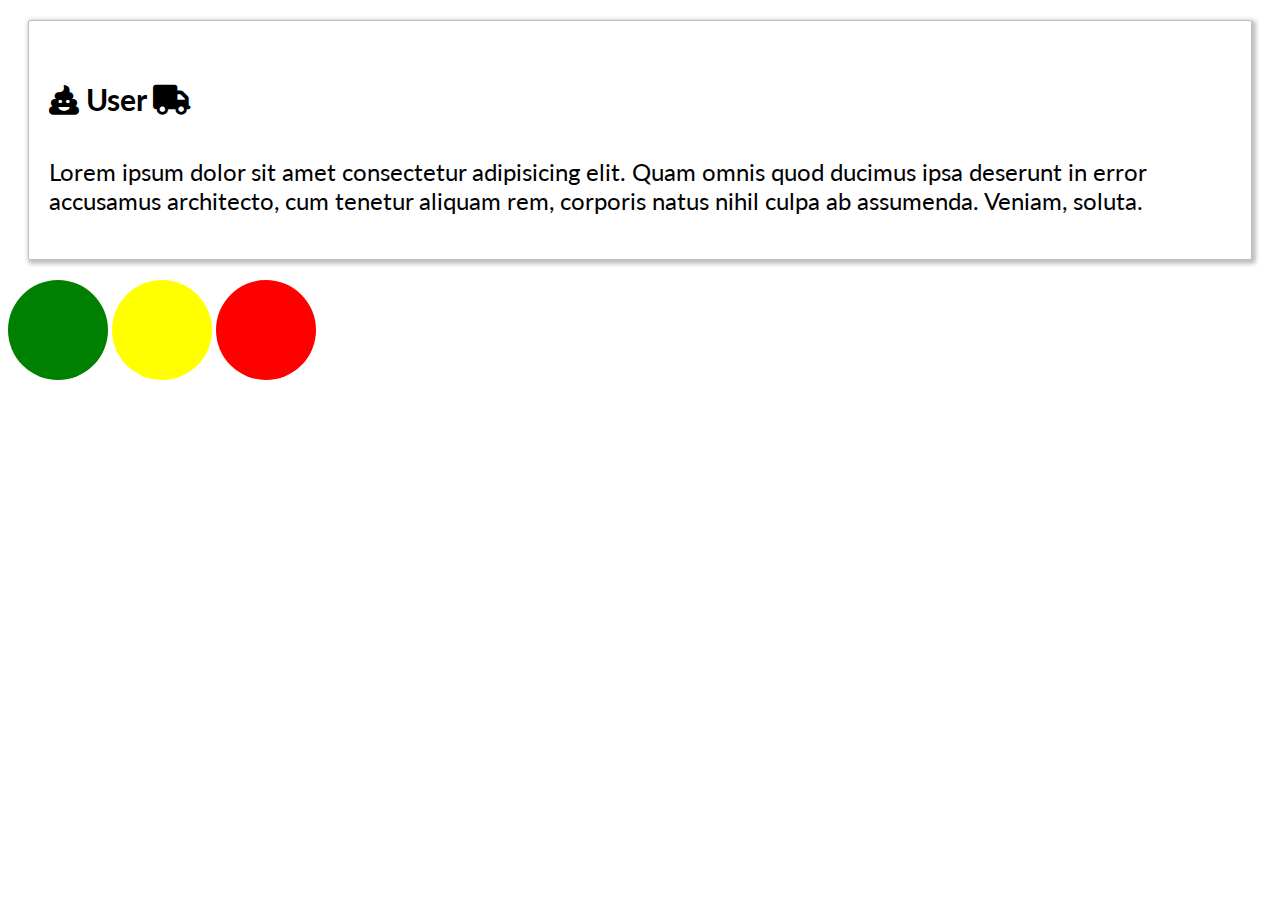
<file: tasks/index.html>
<!DOCTYPE html>
<html lang="en">

<head>
    <meta charset="UTF-8">
    <meta
        http-equiv="X-UA-Compatible"
        content="IE=edge"
    >
    <meta
        name="viewport"
        content="width=device-width, initial-scale=1.0"
    >
    <title>Document</title>

    <!--Links to Lato google font-->
    <link
        rel="preconnect"
        href="https://fonts.googleapis.com"
    >
    <link
        rel="preconnect"
        href="https://fonts.gstatic.com"
        crossorigin
    >
    <link
        href="https://fonts.googleapis.com/css2?family=Lato:ital,wght@0,400;1,700&display=swap"
        rel="stylesheet"
    >

    <!--font awesome links-->
    <link
        href="
    ./fontawesome/css/fontawesome.css"
        rel="stylesheet"
    >
    <link
        href="
    ./fontawesome/css/brands.css"
        rel="stylesheet"
    >
    <link
        href="
    ./fontawesome/css/solid.css"
        rel="stylesheet"
    >


    <!--CSS link-->
    <link
        rel="stylesheet"
        href="./css/style.css"
    >
</head>

<body>

    <div class="card">

        <h4> <i class="fa-solid fa-poo"></i> User <i class="fa-solid fa-truck"></i></h4>
        <p>Lorem ipsum dolor sit amet consectetur adipisicing elit. Quam omnis quod ducimus ipsa deserunt in error
            accusamus architecto, cum tenetur aliquam rem,
            corporis natus nihil culpa ab assumenda. Veniam, soluta.</p>
    </div>

    <div class="circle green">
    </div>
    <div class="circle yellow">
    </div>
    <div class="circle red">
    </div>

</body>

</html>
</file>
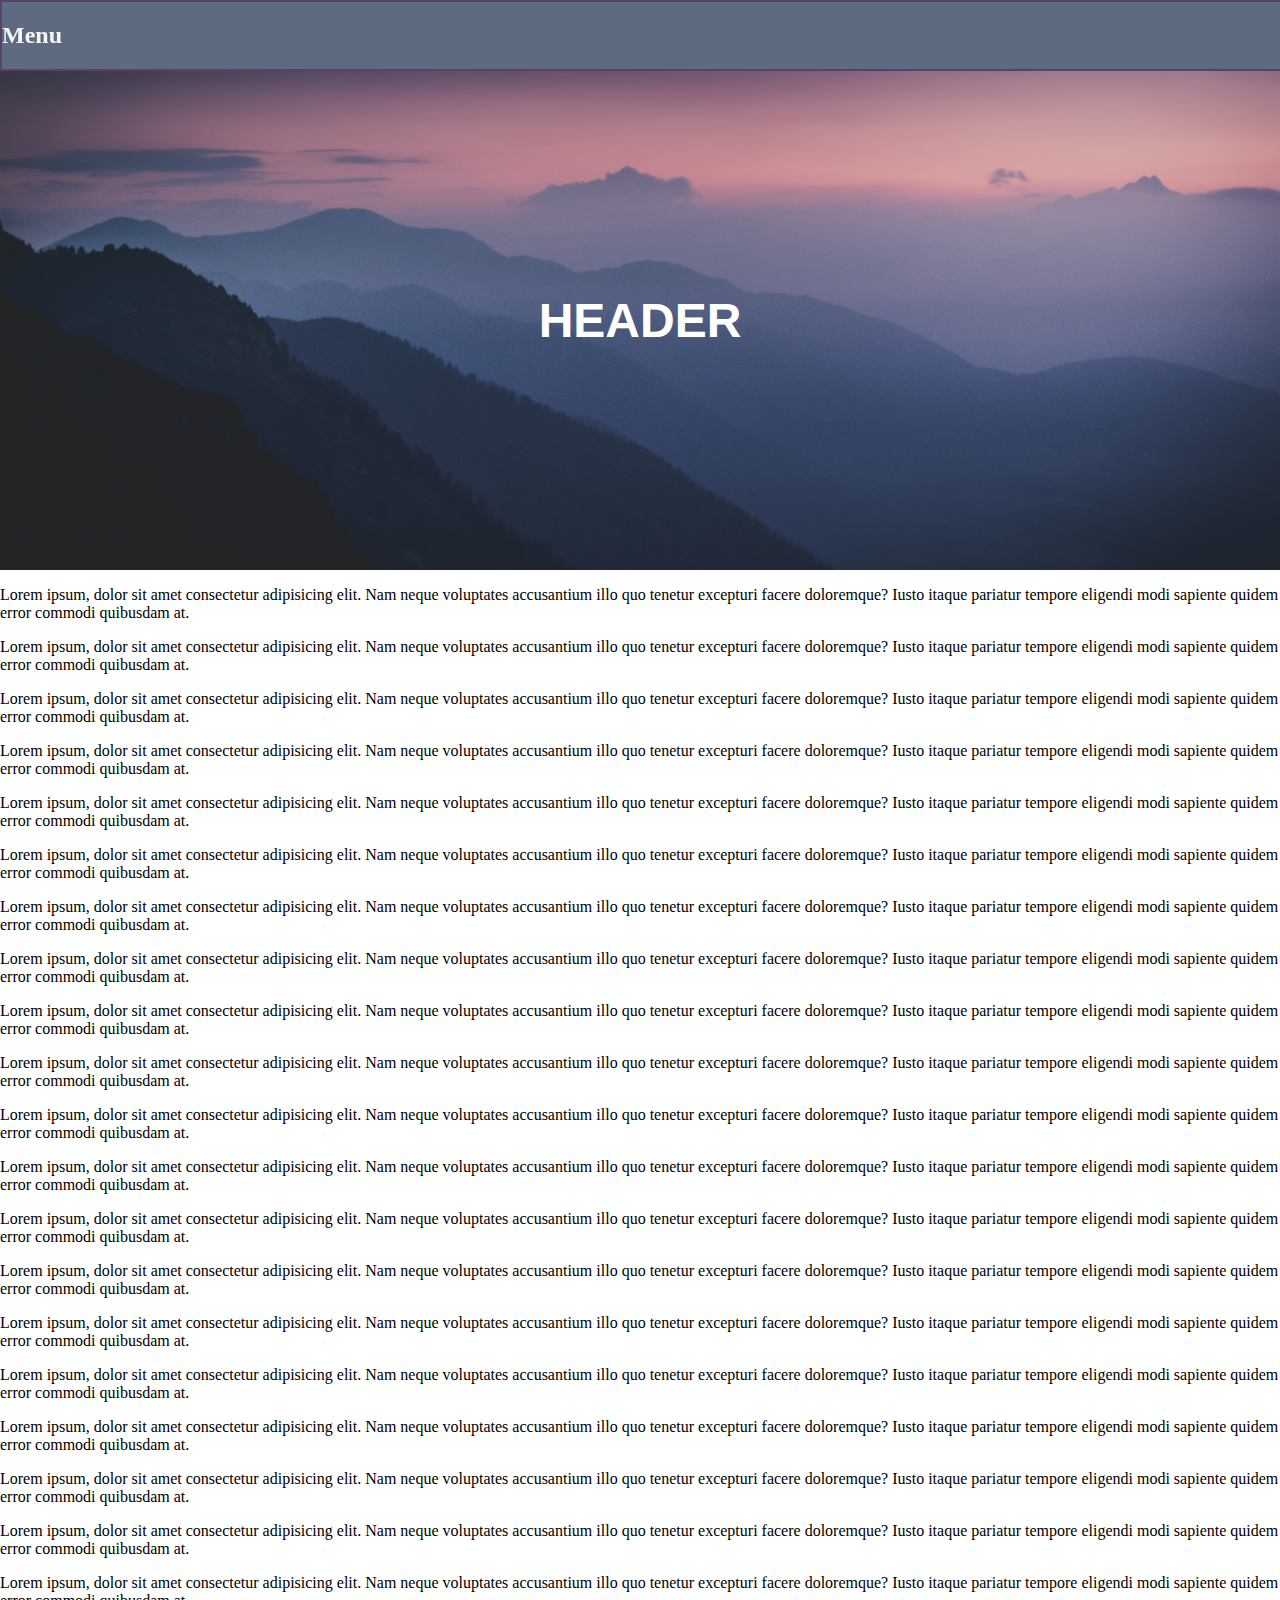
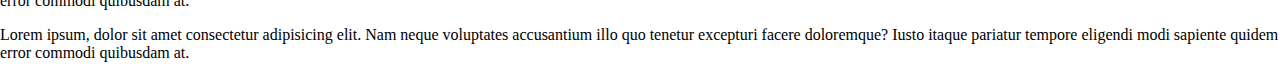
<file: tasks/index2.html>
<!--Background image-->

<!DOCTYPE html>
<html lang="en">
<head>
    <meta charset="UTF-8">
    <meta http-equiv="X-UA-Compatible" content="IE=edge">
    <meta name="viewport" content="width=device-width, initial-scale=1.0">
    <title>Document</title>

    <link rel="stylesheet" href="./css/style2.css" class="">
</head>
<body>

    <div class="navbar">
        <h2>Menu</h2>
    </div>


    <div class="hero center-parent">
        <h1 class="hero__header center-child">HEADER</h1>
    </div>

<p>Lorem ipsum, dolor sit amet consectetur adipisicing elit. Nam neque voluptates accusantium illo quo tenetur excepturi facere doloremque? Iusto itaque pariatur tempore eligendi modi sapiente quidem error commodi quibusdam at.</p>
<p>Lorem ipsum, dolor sit amet consectetur adipisicing elit. Nam neque voluptates accusantium illo quo tenetur excepturi facere doloremque? Iusto itaque pariatur tempore eligendi modi sapiente quidem error commodi quibusdam at.</p>
<p>Lorem ipsum, dolor sit amet consectetur adipisicing elit. Nam neque voluptates accusantium illo quo tenetur excepturi facere doloremque? Iusto itaque pariatur tempore eligendi modi sapiente quidem error commodi quibusdam at.</p>
<p>Lorem ipsum, dolor sit amet consectetur adipisicing elit. Nam neque voluptates accusantium illo quo tenetur excepturi facere doloremque? Iusto itaque pariatur tempore eligendi modi sapiente quidem error commodi quibusdam at.</p>
<p>Lorem ipsum, dolor sit amet consectetur adipisicing elit. Nam neque voluptates accusantium illo quo tenetur excepturi facere doloremque? Iusto itaque pariatur tempore eligendi modi sapiente quidem error commodi quibusdam at.</p>
<p>Lorem ipsum, dolor sit amet consectetur adipisicing elit. Nam neque voluptates accusantium illo quo tenetur excepturi facere doloremque? Iusto itaque pariatur tempore eligendi modi sapiente quidem error commodi quibusdam at.</p>
<p>Lorem ipsum, dolor sit amet consectetur adipisicing elit. Nam neque voluptates accusantium illo quo tenetur excepturi facere doloremque? Iusto itaque pariatur tempore eligendi modi sapiente quidem error commodi quibusdam at.</p>
<p>Lorem ipsum, dolor sit amet consectetur adipisicing elit. Nam neque voluptates accusantium illo quo tenetur excepturi facere doloremque? Iusto itaque pariatur tempore eligendi modi sapiente quidem error commodi quibusdam at.</p>
<p>Lorem ipsum, dolor sit amet consectetur adipisicing elit. Nam neque voluptates accusantium illo quo tenetur excepturi facere doloremque? Iusto itaque pariatur tempore eligendi modi sapiente quidem error commodi quibusdam at.</p>
<p>Lorem ipsum, dolor sit amet consectetur adipisicing elit. Nam neque voluptates accusantium illo quo tenetur excepturi facere doloremque? Iusto itaque pariatur tempore eligendi modi sapiente quidem error commodi quibusdam at.</p>
<p>Lorem ipsum, dolor sit amet consectetur adipisicing elit. Nam neque voluptates accusantium illo quo tenetur excepturi facere doloremque? Iusto itaque pariatur tempore eligendi modi sapiente quidem error commodi quibusdam at.</p>
<p>Lorem ipsum, dolor sit amet consectetur adipisicing elit. Nam neque voluptates accusantium illo quo tenetur excepturi facere doloremque? Iusto itaque pariatur tempore eligendi modi sapiente quidem error commodi quibusdam at.</p>
<p>Lorem ipsum, dolor sit amet consectetur adipisicing elit. Nam neque voluptates accusantium illo quo tenetur excepturi facere doloremque? Iusto itaque pariatur tempore eligendi modi sapiente quidem error commodi quibusdam at.</p>
<p>Lorem ipsum, dolor sit amet consectetur adipisicing elit. Nam neque voluptates accusantium illo quo tenetur excepturi facere doloremque? Iusto itaque pariatur tempore eligendi modi sapiente quidem error commodi quibusdam at.</p>
<p>Lorem ipsum, dolor sit amet consectetur adipisicing elit. Nam neque voluptates accusantium illo quo tenetur excepturi facere doloremque? Iusto itaque pariatur tempore eligendi modi sapiente quidem error commodi quibusdam at.</p>
<p>Lorem ipsum, dolor sit amet consectetur adipisicing elit. Nam neque voluptates accusantium illo quo tenetur excepturi facere doloremque? Iusto itaque pariatur tempore eligendi modi sapiente quidem error commodi quibusdam at.</p>
<p>Lorem ipsum, dolor sit amet consectetur adipisicing elit. Nam neque voluptates accusantium illo quo tenetur excepturi facere doloremque? Iusto itaque pariatur tempore eligendi modi sapiente quidem error commodi quibusdam at.</p>
<p>Lorem ipsum, dolor sit amet consectetur adipisicing elit. Nam neque voluptates accusantium illo quo tenetur excepturi facere doloremque? Iusto itaque pariatur tempore eligendi modi sapiente quidem error commodi quibusdam at.</p>
<p>Lorem ipsum, dolor sit amet consectetur adipisicing elit. Nam neque voluptates accusantium illo quo tenetur excepturi facere doloremque? Iusto itaque pariatur tempore eligendi modi sapiente quidem error commodi quibusdam at.</p>
<p>Lorem ipsum, dolor sit amet consectetur adipisicing elit. Nam neque voluptates accusantium illo quo tenetur excepturi facere doloremque? Iusto itaque pariatur tempore eligendi modi sapiente quidem error commodi quibusdam at.</p>
<p>Lorem ipsum, dolor sit amet consectetur adipisicing elit. Nam neque voluptates accusantium illo quo tenetur excepturi facere doloremque? Iusto itaque pariatur tempore eligendi modi sapiente quidem error commodi quibusdam at.</p>

</body>
</html>
</file>
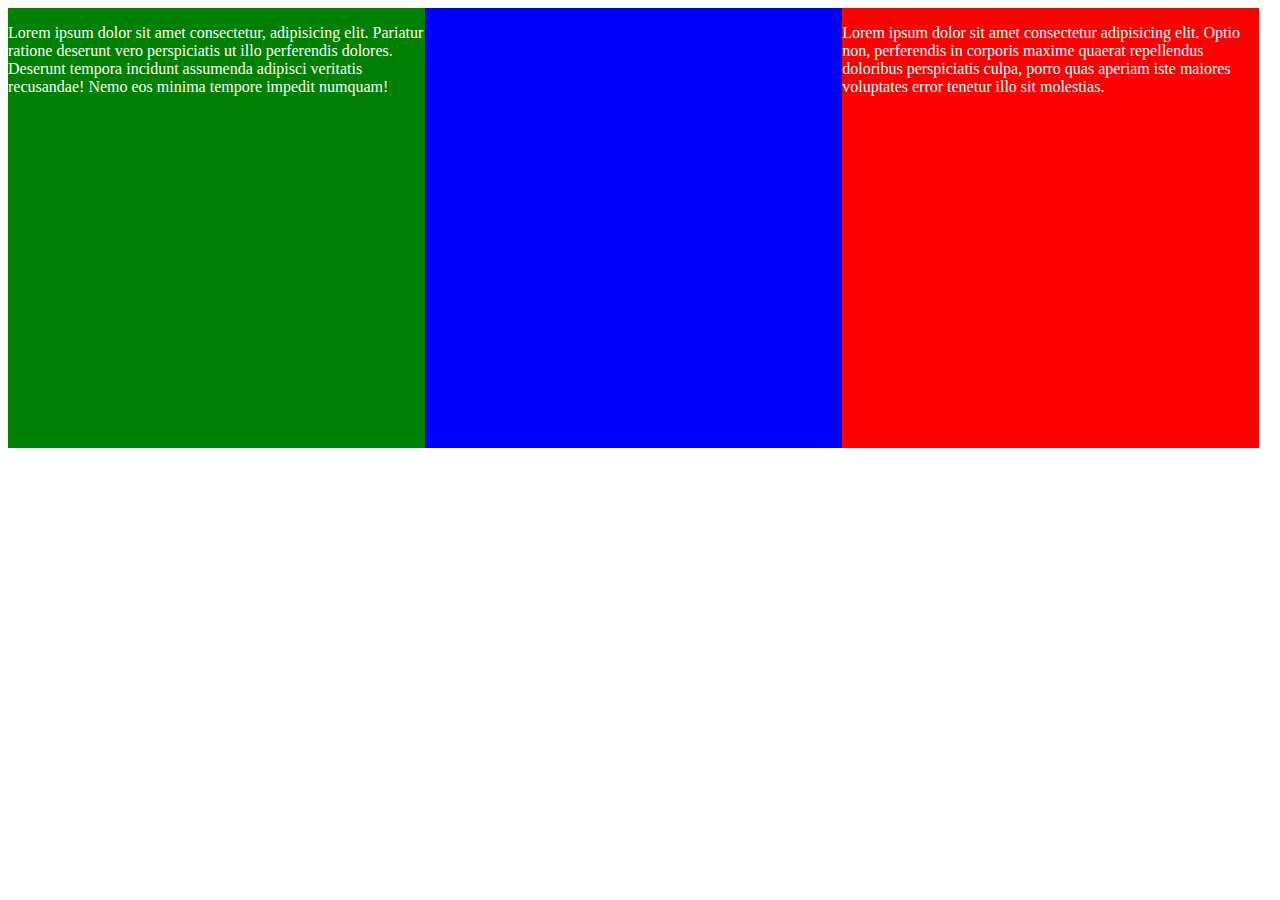
<file: tasks/index4.html>
<!-- float stare rozwiązanie nie stosowane ze względu na ograniczenia. -->

<!DOCTYPE html>
<html lang="en">
<head>
    <meta charset="UTF-8">
    <meta http-equiv="X-UA-Compatible" content="IE=edge">
    <meta name="viewport" content="width=device-width, initial-scale=1.0">
    <title>Document</title>

<link rel="stylesheet" href="./css/style4.css">
</head>
<body>
    <div class="first item">
        <p>Lorem ipsum dolor sit amet consectetur, adipisicing elit. Pariatur ratione deserunt vero perspiciatis ut illo perferendis dolores. Deserunt tempora incidunt assumenda adipisci veritatis recusandae! Nemo eos minima tempore impedit numquam!</p>
    </div>
    <div class="second item">

    </div>
    <div class="third item">
    <p>Lorem ipsum dolor sit amet consectetur adipisicing elit. Optio non, perferendis in corporis maxime quaerat repellendus doloribus perspiciatis culpa, porro quas aperiam iste maiores voluptates error tenetur illo sit molestias.</p>
    </div>
</body>
</html>
</file>
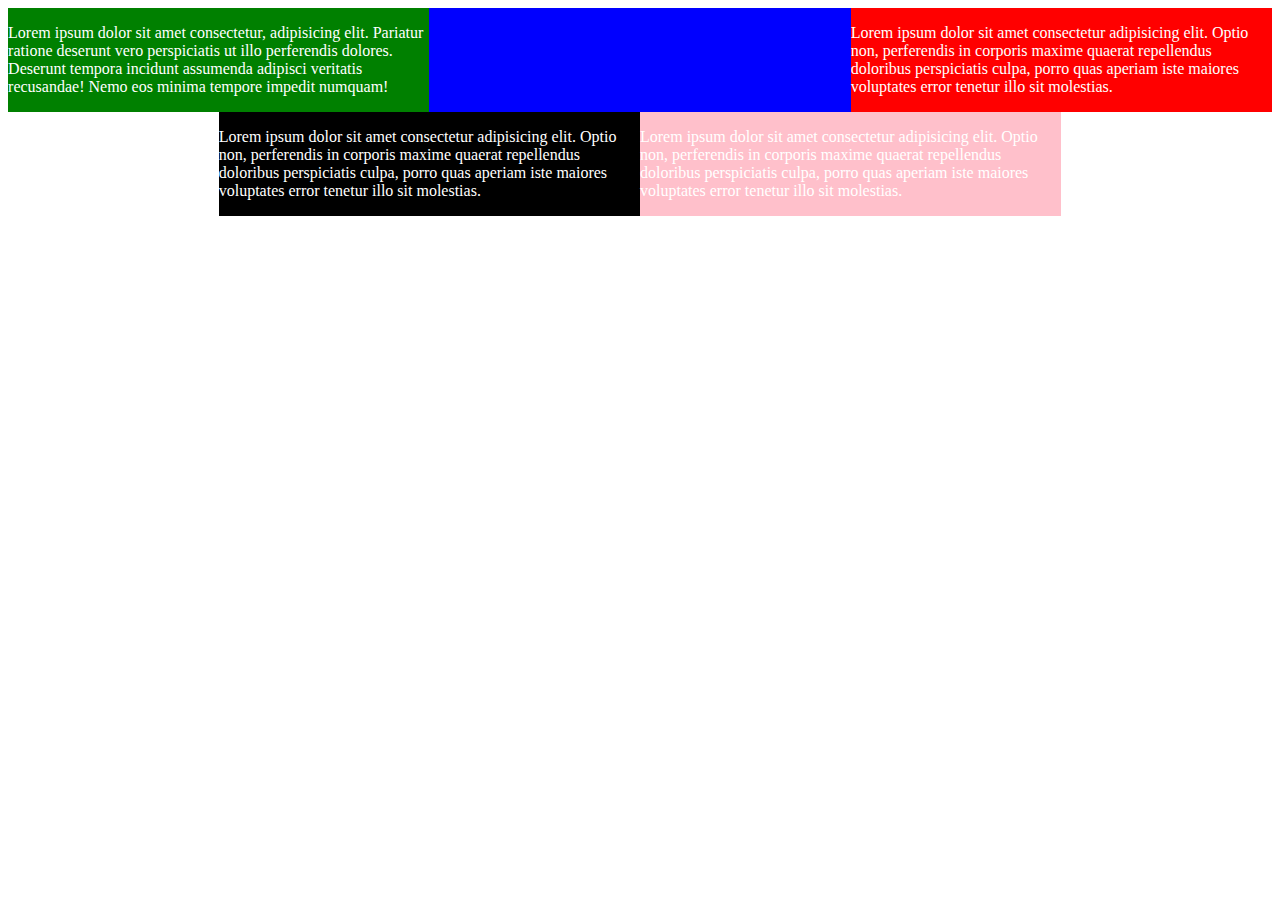
<file: tasks/index5.html>
<!-- float stare rozwiązanie nie stosowane ze względu na ograniczenia. -->

<!DOCTYPE html>
<html lang="en">

<head>
    <meta charset="UTF-8">
    <meta
        http-equiv="X-UA-Compatible"
        content="IE=edge"
    >
    <meta
        name="viewport"
        content="width=device-width, initial-scale=1.0"
    >
    <title>Document</title>

    <link
        rel="stylesheet"
        href="./css/style5.css"
    >
</head>

<body>
    <div class="container">
        <div class="first item">
            <p>Lorem ipsum dolor sit amet consectetur, adipisicing elit. Pariatur ratione deserunt vero perspiciatis ut
                illo perferendis dolores. Deserunt tempora incidunt assumenda adipisci veritatis recusandae! Nemo eos
                minima tempore impedit numquam!</p>
        </div>
        <div class="second item">

        </div>
        <div class="third item">
            <p>Lorem ipsum dolor sit amet consectetur adipisicing elit. Optio non, perferendis in corporis maxime
                quaerat repellendus doloribus perspiciatis culpa, porro quas aperiam iste maiores voluptates error
                tenetur illo sit molestias.</p>
                
        </div>
        <div class="fourth item">
            <p>Lorem ipsum dolor sit amet consectetur adipisicing elit. Optio non, perferendis in corporis maxime
                quaerat repellendus doloribus perspiciatis culpa, porro quas aperiam iste maiores voluptates error
                tenetur illo sit molestias.</p>
                
        </div>
        <div class="fifth item">
            <p>Lorem ipsum dolor sit amet consectetur adipisicing elit. Optio non, perferendis in corporis maxime
                quaerat repellendus doloribus perspiciatis culpa, porro quas aperiam iste maiores voluptates error
                tenetur illo sit molestias.</p>
                
        </div>
    </div>
</body>

</html>
</file>
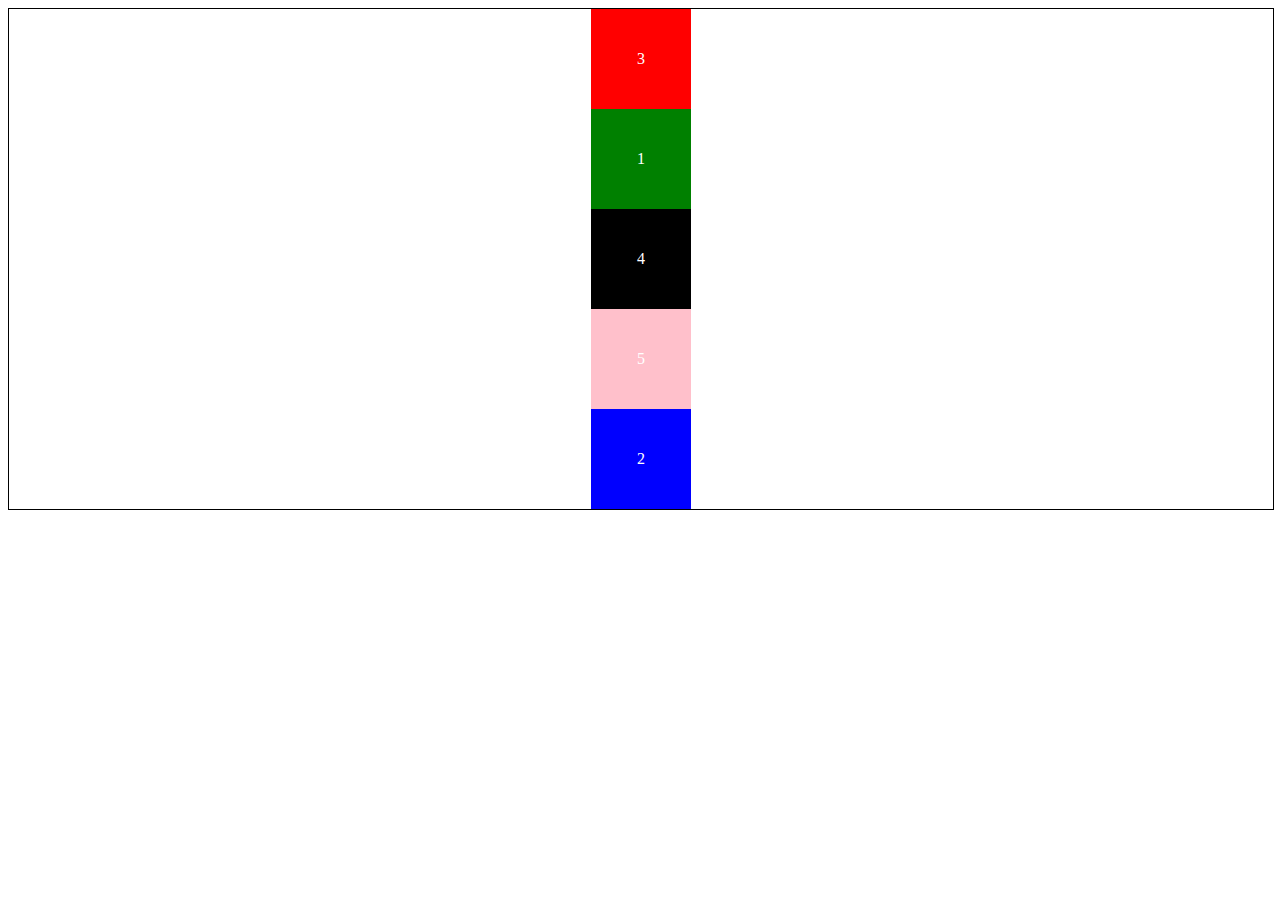
<file: tasks/index6.html>
<!-- float stare rozwiązanie nie stosowane ze względu na ograniczenia. -->

<!DOCTYPE html>
<html lang="en">

<head>
    <meta charset="UTF-8">
    <meta
        http-equiv="X-UA-Compatible"
        content="IE=edge"
    >
    <meta
        name="viewport"
        content="width=device-width, initial-scale=1.0"
    >
    <title>Document</title>

    <link
        rel="stylesheet"
        href="./css/style6.css"
    >
</head>

<body>
    <div class="container">
        <div class="first item">
            1
        </div>
        <div class="second item" style="order: 2;">
            2
        </div>
     <div class="third item" style="order: -1;"style="order: -1;"> <!--domyślnie order 0-->
            3
        </div>
        <div class="fourth item">
            4         
        </div>
        <div class="fifth item">
            5               
        </div>
    </div>
</body>

</html>
</file>
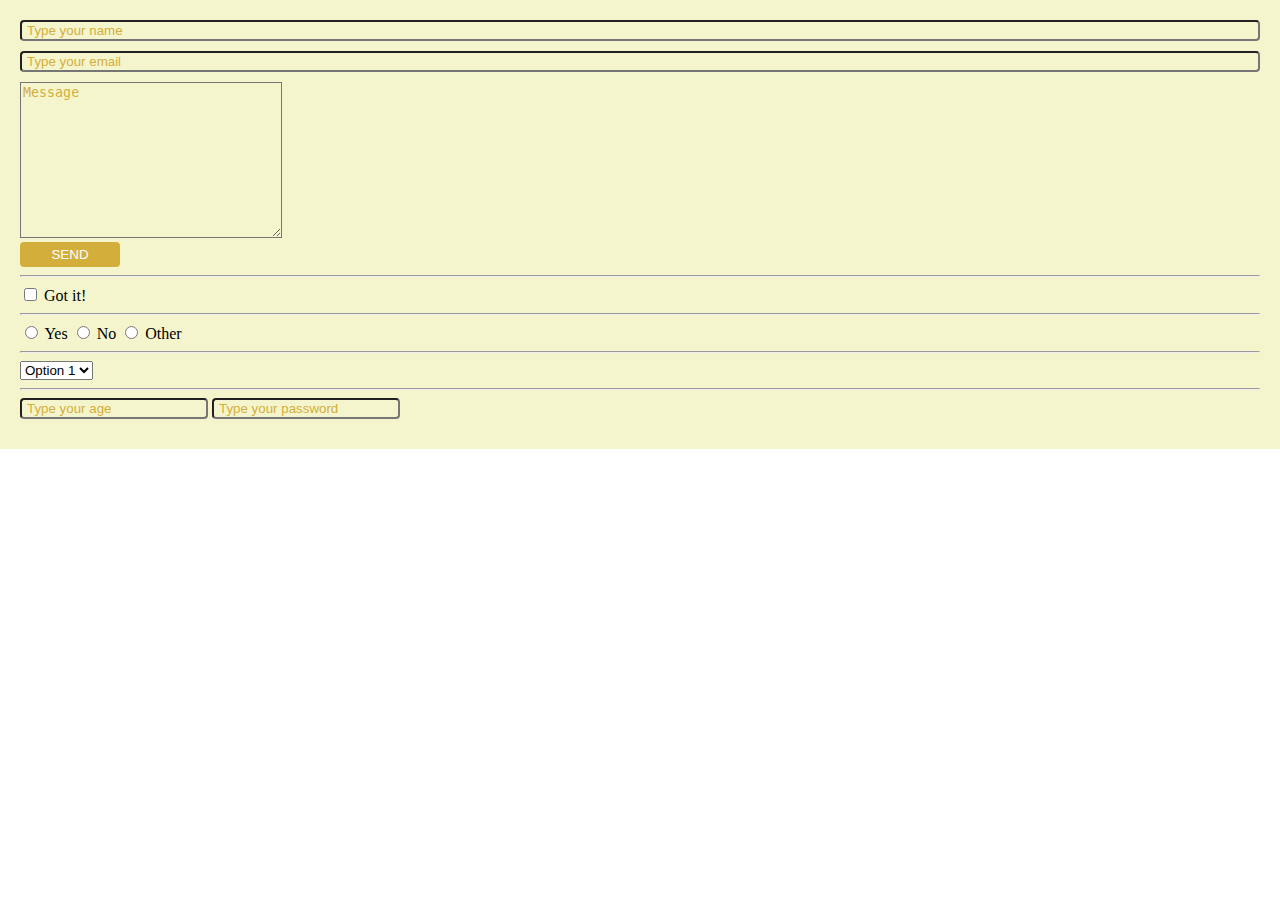
<file: tasks/index7.html>
<!-- simple form with BEM specification -->
<!DOCTYPE html>
<html lang="en">

<head>
    <meta charset="UTF-8">
    <meta
        http-equiv="X-UA-Compatible"
        content="IE=edge"
    >
    <meta
        name="viewport"
        content="width=device-width, initial-scale=1.0"
    >
    <title>Document</title>
    <link
        rel="stylesheet"
        href="css/style7.css"
    >
</head>

<body>

    <!-- 
    block__element--modifier BEM

block (main conception): contact-form
element contact-form__input
modifier: contact-form__input--fullwidth  

-->

    <form
        class="contact-form contact-form--red"
        action="https://form-data-to-html-table.examples.coderoad.pl/"
        method="POST"
    >

        <input
            class="contact-form__input contact-form__input--transparent"
            type="hidden"
            name="hidden"
            value="example@examle.com"
        />

        <input
            class="contact-form__input contact-form__input--fullwidth contact-form__input--transparent"
            type="text"
            name="name"
            placeholder="Type your name"
            required
        />
        <input
            class="contact-form__input contact-form__input--fullwidth contact-form__input--transparent"
            type="email"
            name="email"
            placeholder="Type your email"
            required
        />

        <textarea
            class="contact-form__input--transparent"
            name="message"
            cols="30"
            rows="10"
            placeholder="Message"
        ></textarea>

        <br />

        <button class="contact-form__submit">
            SEND
        </button>

        <!-- <input type="submit" value="SEND"> -->

        <hr />

        <input id="checkbox-1"
        type="checkbox"
        name="checkbox"
        
        />
        <label for="checkbox-1">Got it!</label>

        <hr />

    <label>
        <input type="radio"
        name="radio"
        value="Yes"
        required
        />
        Yes
    </label>
    <label>
        <input type="radio"
        name="radio"
        value="No"
        required
        />
        No
    </label>
    <label>
        <input type="radio"
        name="radio"
        value="Other"
        required
        />
        Other
    </label>

    <hr />

    <select name="select" id="">
        <option value="option-1">Option 1</option>
        <option value="option-2">Option 2</option>
        <option value="option-3">Option 3</option>
    </select>

    <hr />



        <input
            class="contact-form__input contact-form__input--transparent"
            type="number"
            name="age"
            placeholder="Type your age"
        />

        <input
            class="contact-form__input contact-form__input--transparent"
            type="password"
            name="password"
            placeholder="Type your password"
        />



    </form>




</body>

</html>
</file>
<file: tasks/css/style.css>
html {
    font-family: 'Lato', sans-serif;
}

h4{
    font-size: 30px;
}

.card {

    margin: 20px;
    padding: 20px;
    
    box-shadow: 2px 2px 4px 2px rgb(0 0 0 / 25%);
    border: 1px solid rgba(0, 0, 0, 0.25);

    border-radius: 2px;

    font-size: 1.5rem;
}

.circle {

width: 100px;
height: 100px;

background-color: black;
border-radius: 50px;

display: inline-block;
}

.yellow {
    background-color: yellow;
}
.green{
    background-color: green;
}
.red{
    background-color: red;
}
</file>
<file: tasks/css/style2.css>
html, body {
    margin: 0;
    padding: 0;
}

.navbar{
    position: fixed;
    top: 0;
    left: 0;
    width: 100%;
    height: 4sss0px;
    background-color: rgba(54, 69, 96, 0.8);
    z-index: 1;
    border: 2px solid rgb(90, 65, 106);
    color: whitesmoke;
}

.hero{
    height: 500px;
    background-image: url(../img/background-hero.jpg);
    background-size: cover;
    background-repeat: no-repeat;
    background-position: center;
    margin-top: 70px;
    
}
.hero__header{
    color:white;
    font-family: sans-serif;
    font-size: 3rem; 
}



/* how to center two elements: parents-child */
.center-parent{
    position: relative;
}
.center-child{
    position: absolute; 
    left:50%;
    top:50%;
    transform: translate(-50%, -50%);
    margin: 0;
}
</file>
<file: tasks/css/style4.css>
.item{
    color:white;
    min-height: 50px;
    float: left;
    width: 33%;
    height: 440px;
}


.first{
    background-color: green;
}
.second{
    background-color: blue;
}
.third{
    background-color: red;

}
</file>
<file: tasks/css/style5.css>
.container{
    display: flex;
    flex-wrap: wrap;
    justify-content: center;
    /* align-items: center; */
}

.item{
    color:white;
    min-height: 50px;
    flex-basis: 33.33%; /*oblicza domniemaną szerokość*/
    /* flex-grow: 1;
    flex-shrink: 0; */
}


.first{
    background-color: green;
}
.second{
    background-color: blue;
}
.third{
    background-color: red;

}
.fourth{
    background-color: black;

}
.fifth{
    background-color: pink;

}
</file>
<file: tasks/css/style6.css>
.container{
    display: flex;  /* działa tylko na pierwszego potomka*/
    flex-wrap: wrap;
    justify-content: space-evenly;
    border: 1px solid black;
    align-items: center;
    width:100%;
    /* height: 200px; */
    flex-direction: column;

}

.item{
    color:white;
    /* height: 600px; */
    display: flex; 
    width: 100px;/* min-height: 100px; */
    flex-basis: 100px; /*oblicza domniemaną szerokość*/
    justify-content: space-evenly;
    align-items: center;
    /* flex-grow: 1;
    flex-shrink: 0; */
}


.first{
    background-color: green;
}
.second{
    background-color: blue;
}
.third{
    background-color: red;

}
.fourth{
    background-color: black;

}
.fifth{
    background-color: pink;

}
</file>
<file: tasks/css/style7.css>
html, body{
    margin: 0;
    padding: 0;
}


.contact-form{
padding: 20px;
}

.contact-form--red{
    background-color: rgb(245, 245, 205);
}


.contact-form__input{
    border-radius: 4px;
    border: 1px solid rgba(black, 0.2);
    margin-bottom: 10px;
    padding-left: 5px;
    box-sizing: border-box;
    
}

.contact-form__input--transparent{
    background-color: transparent;
}
        

.contact-form__submit {
    min-width: 100px;
    border: none;
    background-color: #d4ae3b;
    padding: 5px;
    border-radius: 4px;
    color: white;

    cursor: pointer;
    transition: background-color 0.5s ease-in-out;
}

.contact-form__submit:hover {
    background-color: #efc10b;
}

.contact-form__input--fullwidth{
    width:100%;
}

::placeholder{
    color: #d4ae3b;
}
</file>
<file: tasks/fontawesome/css/brands.css>
/*!
 * Font Awesome Free 6.3.0 by @fontawesome - https://fontawesome.com
 * License - https://fontawesome.com/license/free (Icons: CC BY 4.0, Fonts: SIL OFL 1.1, Code: MIT License)
 * Copyright 2023 Fonticons, Inc.
 */
:root, :host {
  --fa-style-family-brands: 'Font Awesome 6 Brands';
  --fa-font-brands: normal 400 1em/1 'Font Awesome 6 Brands'; }

@font-face {
  font-family: 'Font Awesome 6 Brands';
  font-style: normal;
  font-weight: 400;
  font-display: block;
  src: url("../webfonts/fa-brands-400.woff2") format("woff2"), url("../webfonts/fa-brands-400.ttf") format("truetype"); }

.fab,
.fa-brands {
  font-weight: 400; }

.fa-monero:before {
  content: "\f3d0"; }

.fa-hooli:before {
  content: "\f427"; }

.fa-yelp:before {
  content: "\f1e9"; }

.fa-cc-visa:before {
  content: "\f1f0"; }

.fa-lastfm:before {
  content: "\f202"; }

.fa-shopware:before {
  content: "\f5b5"; }

.fa-creative-commons-nc:before {
  content: "\f4e8"; }

.fa-aws:before {
  content: "\f375"; }

.fa-redhat:before {
  content: "\f7bc"; }

.fa-yoast:before {
  content: "\f2b1"; }

.fa-cloudflare:before {
  content: "\e07d"; }

.fa-ups:before {
  content: "\f7e0"; }

.fa-wpexplorer:before {
  content: "\f2de"; }

.fa-dyalog:before {
  content: "\f399"; }

.fa-bity:before {
  content: "\f37a"; }

.fa-stackpath:before {
  content: "\f842"; }

.fa-buysellads:before {
  content: "\f20d"; }

.fa-first-order:before {
  content: "\f2b0"; }

.fa-modx:before {
  content: "\f285"; }

.fa-guilded:before {
  content: "\e07e"; }

.fa-vnv:before {
  content: "\f40b"; }

.fa-square-js:before {
  content: "\f3b9"; }

.fa-js-square:before {
  content: "\f3b9"; }

.fa-microsoft:before {
  content: "\f3ca"; }

.fa-qq:before {
  content: "\f1d6"; }

.fa-orcid:before {
  content: "\f8d2"; }

.fa-java:before {
  content: "\f4e4"; }

.fa-invision:before {
  content: "\f7b0"; }

.fa-creative-commons-pd-alt:before {
  content: "\f4ed"; }

.fa-centercode:before {
  content: "\f380"; }

.fa-glide-g:before {
  content: "\f2a6"; }

.fa-drupal:before {
  content: "\f1a9"; }

.fa-hire-a-helper:before {
  content: "\f3b0"; }

.fa-creative-commons-by:before {
  content: "\f4e7"; }

.fa-unity:before {
  content: "\e049"; }

.fa-whmcs:before {
  content: "\f40d"; }

.fa-rocketchat:before {
  content: "\f3e8"; }

.fa-vk:before {
  content: "\f189"; }

.fa-untappd:before {
  content: "\f405"; }

.fa-mailchimp:before {
  content: "\f59e"; }

.fa-css3-alt:before {
  content: "\f38b"; }

.fa-square-reddit:before {
  content: "\f1a2"; }

.fa-reddit-square:before {
  content: "\f1a2"; }

.fa-vimeo-v:before {
  content: "\f27d"; }

.fa-contao:before {
  content: "\f26d"; }

.fa-square-font-awesome:before {
  content: "\e5ad"; }

.fa-deskpro:before {
  content: "\f38f"; }

.fa-sistrix:before {
  content: "\f3ee"; }

.fa-square-instagram:before {
  content: "\e055"; }

.fa-instagram-square:before {
  content: "\e055"; }

.fa-battle-net:before {
  content: "\f835"; }

.fa-the-red-yeti:before {
  content: "\f69d"; }

.fa-square-hacker-news:before {
  content: "\f3af"; }

.fa-hacker-news-square:before {
  content: "\f3af"; }

.fa-edge:before {
  content: "\f282"; }

.fa-napster:before {
  content: "\f3d2"; }

.fa-square-snapchat:before {
  content: "\f2ad"; }

.fa-snapchat-square:before {
  content: "\f2ad"; }

.fa-google-plus-g:before {
  content: "\f0d5"; }

.fa-artstation:before {
  content: "\f77a"; }

.fa-markdown:before {
  content: "\f60f"; }

.fa-sourcetree:before {
  content: "\f7d3"; }

.fa-google-plus:before {
  content: "\f2b3"; }

.fa-diaspora:before {
  content: "\f791"; }

.fa-foursquare:before {
  content: "\f180"; }

.fa-stack-overflow:before {
  content: "\f16c"; }

.fa-github-alt:before {
  content: "\f113"; }

.fa-phoenix-squadron:before {
  content: "\f511"; }

.fa-pagelines:before {
  content: "\f18c"; }

.fa-algolia:before {
  content: "\f36c"; }

.fa-red-river:before {
  content: "\f3e3"; }

.fa-creative-commons-sa:before {
  content: "\f4ef"; }

.fa-safari:before {
  content: "\f267"; }

.fa-google:before {
  content: "\f1a0"; }

.fa-square-font-awesome-stroke:before {
  content: "\f35c"; }

.fa-font-awesome-alt:before {
  content: "\f35c"; }

.fa-atlassian:before {
  content: "\f77b"; }

.fa-linkedin-in:before {
  content: "\f0e1"; }

.fa-digital-ocean:before {
  content: "\f391"; }

.fa-nimblr:before {
  content: "\f5a8"; }

.fa-chromecast:before {
  content: "\f838"; }

.fa-evernote:before {
  content: "\f839"; }

.fa-hacker-news:before {
  content: "\f1d4"; }

.fa-creative-commons-sampling:before {
  content: "\f4f0"; }

.fa-adversal:before {
  content: "\f36a"; }

.fa-creative-commons:before {
  content: "\f25e"; }

.fa-watchman-monitoring:before {
  content: "\e087"; }

.fa-fonticons:before {
  content: "\f280"; }

.fa-weixin:before {
  content: "\f1d7"; }

.fa-shirtsinbulk:before {
  content: "\f214"; }

.fa-codepen:before {
  content: "\f1cb"; }

.fa-git-alt:before {
  content: "\f841"; }

.fa-lyft:before {
  content: "\f3c3"; }

.fa-rev:before {
  content: "\f5b2"; }

.fa-windows:before {
  content: "\f17a"; }

.fa-wizards-of-the-coast:before {
  content: "\f730"; }

.fa-square-viadeo:before {
  content: "\f2aa"; }

.fa-viadeo-square:before {
  content: "\f2aa"; }

.fa-meetup:before {
  content: "\f2e0"; }

.fa-centos:before {
  content: "\f789"; }

.fa-adn:before {
  content: "\f170"; }

.fa-cloudsmith:before {
  content: "\f384"; }

.fa-pied-piper-alt:before {
  content: "\f1a8"; }

.fa-square-dribbble:before {
  content: "\f397"; }

.fa-dribbble-square:before {
  content: "\f397"; }

.fa-codiepie:before {
  content: "\f284"; }

.fa-node:before {
  content: "\f419"; }

.fa-mix:before {
  content: "\f3cb"; }

.fa-steam:before {
  content: "\f1b6"; }

.fa-cc-apple-pay:before {
  content: "\f416"; }

.fa-scribd:before {
  content: "\f28a"; }

.fa-openid:before {
  content: "\f19b"; }

.fa-instalod:before {
  content: "\e081"; }

.fa-expeditedssl:before {
  content: "\f23e"; }

.fa-sellcast:before {
  content: "\f2da"; }

.fa-square-twitter:before {
  content: "\f081"; }

.fa-twitter-square:before {
  content: "\f081"; }

.fa-r-project:before {
  content: "\f4f7"; }

.fa-delicious:before {
  content: "\f1a5"; }

.fa-freebsd:before {
  content: "\f3a4"; }

.fa-vuejs:before {
  content: "\f41f"; }

.fa-accusoft:before {
  content: "\f369"; }

.fa-ioxhost:before {
  content: "\f208"; }

.fa-fonticons-fi:before {
  content: "\f3a2"; }

.fa-app-store:before {
  content: "\f36f"; }

.fa-cc-mastercard:before {
  content: "\f1f1"; }

.fa-itunes-note:before {
  content: "\f3b5"; }

.fa-golang:before {
  content: "\e40f"; }

.fa-kickstarter:before {
  content: "\f3bb"; }

.fa-grav:before {
  content: "\f2d6"; }

.fa-weibo:before {
  content: "\f18a"; }

.fa-uncharted:before {
  content: "\e084"; }

.fa-firstdraft:before {
  content: "\f3a1"; }

.fa-square-youtube:before {
  content: "\f431"; }

.fa-youtube-square:before {
  content: "\f431"; }

.fa-wikipedia-w:before {
  content: "\f266"; }

.fa-wpressr:before {
  content: "\f3e4"; }

.fa-rendact:before {
  content: "\f3e4"; }

.fa-angellist:before {
  content: "\f209"; }

.fa-galactic-republic:before {
  content: "\f50c"; }

.fa-nfc-directional:before {
  content: "\e530"; }

.fa-skype:before {
  content: "\f17e"; }

.fa-joget:before {
  content: "\f3b7"; }

.fa-fedora:before {
  content: "\f798"; }

.fa-stripe-s:before {
  content: "\f42a"; }

.fa-meta:before {
  content: "\e49b"; }

.fa-laravel:before {
  content: "\f3bd"; }

.fa-hotjar:before {
  content: "\f3b1"; }

.fa-bluetooth-b:before {
  content: "\f294"; }

.fa-sticker-mule:before {
  content: "\f3f7"; }

.fa-creative-commons-zero:before {
  content: "\f4f3"; }

.fa-hips:before {
  content: "\f452"; }

.fa-behance:before {
  content: "\f1b4"; }

.fa-reddit:before {
  content: "\f1a1"; }

.fa-discord:before {
  content: "\f392"; }

.fa-chrome:before {
  content: "\f268"; }

.fa-app-store-ios:before {
  content: "\f370"; }

.fa-cc-discover:before {
  content: "\f1f2"; }

.fa-wpbeginner:before {
  content: "\f297"; }

.fa-confluence:before {
  content: "\f78d"; }

.fa-mdb:before {
  content: "\f8ca"; }

.fa-dochub:before {
  content: "\f394"; }

.fa-accessible-icon:before {
  content: "\f368"; }

.fa-ebay:before {
  content: "\f4f4"; }

.fa-amazon:before {
  content: "\f270"; }

.fa-unsplash:before {
  content: "\e07c"; }

.fa-yarn:before {
  content: "\f7e3"; }

.fa-square-steam:before {
  content: "\f1b7"; }

.fa-steam-square:before {
  content: "\f1b7"; }

.fa-500px:before {
  content: "\f26e"; }

.fa-square-vimeo:before {
  content: "\f194"; }

.fa-vimeo-square:before {
  content: "\f194"; }

.fa-asymmetrik:before {
  content: "\f372"; }

.fa-font-awesome:before {
  content: "\f2b4"; }

.fa-font-awesome-flag:before {
  content: "\f2b4"; }

.fa-font-awesome-logo-full:before {
  content: "\f2b4"; }

.fa-gratipay:before {
  content: "\f184"; }

.fa-apple:before {
  content: "\f179"; }

.fa-hive:before {
  content: "\e07f"; }

.fa-gitkraken:before {
  content: "\f3a6"; }

.fa-keybase:before {
  content: "\f4f5"; }

.fa-apple-pay:before {
  content: "\f415"; }

.fa-padlet:before {
  content: "\e4a0"; }

.fa-amazon-pay:before {
  content: "\f42c"; }

.fa-square-github:before {
  content: "\f092"; }

.fa-github-square:before {
  content: "\f092"; }

.fa-stumbleupon:before {
  content: "\f1a4"; }

.fa-fedex:before {
  content: "\f797"; }

.fa-phoenix-framework:before {
  content: "\f3dc"; }

.fa-shopify:before {
  content: "\e057"; }

.fa-neos:before {
  content: "\f612"; }

.fa-hackerrank:before {
  content: "\f5f7"; }

.fa-researchgate:before {
  content: "\f4f8"; }

.fa-swift:before {
  content: "\f8e1"; }

.fa-angular:before {
  content: "\f420"; }

.fa-speakap:before {
  content: "\f3f3"; }

.fa-angrycreative:before {
  content: "\f36e"; }

.fa-y-combinator:before {
  content: "\f23b"; }

.fa-empire:before {
  content: "\f1d1"; }

.fa-envira:before {
  content: "\f299"; }

.fa-square-gitlab:before {
  content: "\e5ae"; }

.fa-gitlab-square:before {
  content: "\e5ae"; }

.fa-studiovinari:before {
  content: "\f3f8"; }

.fa-pied-piper:before {
  content: "\f2ae"; }

.fa-wordpress:before {
  content: "\f19a"; }

.fa-product-hunt:before {
  content: "\f288"; }

.fa-firefox:before {
  content: "\f269"; }

.fa-linode:before {
  content: "\f2b8"; }

.fa-goodreads:before {
  content: "\f3a8"; }

.fa-square-odnoklassniki:before {
  content: "\f264"; }

.fa-odnoklassniki-square:before {
  content: "\f264"; }

.fa-jsfiddle:before {
  content: "\f1cc"; }

.fa-sith:before {
  content: "\f512"; }

.fa-themeisle:before {
  content: "\f2b2"; }

.fa-page4:before {
  content: "\f3d7"; }

.fa-hashnode:before {
  content: "\e499"; }

.fa-react:before {
  content: "\f41b"; }

.fa-cc-paypal:before {
  content: "\f1f4"; }

.fa-squarespace:before {
  content: "\f5be"; }

.fa-cc-stripe:before {
  content: "\f1f5"; }

.fa-creative-commons-share:before {
  content: "\f4f2"; }

.fa-bitcoin:before {
  content: "\f379"; }

.fa-keycdn:before {
  content: "\f3ba"; }

.fa-opera:before {
  content: "\f26a"; }

.fa-itch-io:before {
  content: "\f83a"; }

.fa-umbraco:before {
  content: "\f8e8"; }

.fa-galactic-senate:before {
  content: "\f50d"; }

.fa-ubuntu:before {
  content: "\f7df"; }

.fa-draft2digital:before {
  content: "\f396"; }

.fa-stripe:before {
  content: "\f429"; }

.fa-houzz:before {
  content: "\f27c"; }

.fa-gg:before {
  content: "\f260"; }

.fa-dhl:before {
  content: "\f790"; }

.fa-square-pinterest:before {
  content: "\f0d3"; }

.fa-pinterest-square:before {
  content: "\f0d3"; }

.fa-xing:before {
  content: "\f168"; }

.fa-blackberry:before {
  content: "\f37b"; }

.fa-creative-commons-pd:before {
  content: "\f4ec"; }

.fa-playstation:before {
  content: "\f3df"; }

.fa-quinscape:before {
  content: "\f459"; }

.fa-less:before {
  content: "\f41d"; }

.fa-blogger-b:before {
  content: "\f37d"; }

.fa-opencart:before {
  content: "\f23d"; }

.fa-vine:before {
  content: "\f1ca"; }

.fa-paypal:before {
  content: "\f1ed"; }

.fa-gitlab:before {
  content: "\f296"; }

.fa-typo3:before {
  content: "\f42b"; }

.fa-reddit-alien:before {
  content: "\f281"; }

.fa-yahoo:before {
  content: "\f19e"; }

.fa-dailymotion:before {
  content: "\e052"; }

.fa-affiliatetheme:before {
  content: "\f36b"; }

.fa-pied-piper-pp:before {
  content: "\f1a7"; }

.fa-bootstrap:before {
  content: "\f836"; }

.fa-odnoklassniki:before {
  content: "\f263"; }

.fa-nfc-symbol:before {
  content: "\e531"; }

.fa-ethereum:before {
  content: "\f42e"; }

.fa-speaker-deck:before {
  content: "\f83c"; }

.fa-creative-commons-nc-eu:before {
  content: "\f4e9"; }

.fa-patreon:before {
  content: "\f3d9"; }

.fa-avianex:before {
  content: "\f374"; }

.fa-ello:before {
  content: "\f5f1"; }

.fa-gofore:before {
  content: "\f3a7"; }

.fa-bimobject:before {
  content: "\f378"; }

.fa-facebook-f:before {
  content: "\f39e"; }

.fa-square-google-plus:before {
  content: "\f0d4"; }

.fa-google-plus-square:before {
  content: "\f0d4"; }

.fa-mandalorian:before {
  content: "\f50f"; }

.fa-first-order-alt:before {
  content: "\f50a"; }

.fa-osi:before {
  content: "\f41a"; }

.fa-google-wallet:before {
  content: "\f1ee"; }

.fa-d-and-d-beyond:before {
  content: "\f6ca"; }

.fa-periscope:before {
  content: "\f3da"; }

.fa-fulcrum:before {
  content: "\f50b"; }

.fa-cloudscale:before {
  content: "\f383"; }

.fa-forumbee:before {
  content: "\f211"; }

.fa-mizuni:before {
  content: "\f3cc"; }

.fa-schlix:before {
  content: "\f3ea"; }

.fa-square-xing:before {
  content: "\f169"; }

.fa-xing-square:before {
  content: "\f169"; }

.fa-bandcamp:before {
  content: "\f2d5"; }

.fa-wpforms:before {
  content: "\f298"; }

.fa-cloudversify:before {
  content: "\f385"; }

.fa-usps:before {
  content: "\f7e1"; }

.fa-megaport:before {
  content: "\f5a3"; }

.fa-magento:before {
  content: "\f3c4"; }

.fa-spotify:before {
  content: "\f1bc"; }

.fa-optin-monster:before {
  content: "\f23c"; }

.fa-fly:before {
  content: "\f417"; }

.fa-aviato:before {
  content: "\f421"; }

.fa-itunes:before {
  content: "\f3b4"; }

.fa-cuttlefish:before {
  content: "\f38c"; }

.fa-blogger:before {
  content: "\f37c"; }

.fa-flickr:before {
  content: "\f16e"; }

.fa-viber:before {
  content: "\f409"; }

.fa-soundcloud:before {
  content: "\f1be"; }

.fa-digg:before {
  content: "\f1a6"; }

.fa-tencent-weibo:before {
  content: "\f1d5"; }

.fa-symfony:before {
  content: "\f83d"; }

.fa-maxcdn:before {
  content: "\f136"; }

.fa-etsy:before {
  content: "\f2d7"; }

.fa-facebook-messenger:before {
  content: "\f39f"; }

.fa-audible:before {
  content: "\f373"; }

.fa-think-peaks:before {
  content: "\f731"; }

.fa-bilibili:before {
  content: "\e3d9"; }

.fa-erlang:before {
  content: "\f39d"; }

.fa-cotton-bureau:before {
  content: "\f89e"; }

.fa-dashcube:before {
  content: "\f210"; }

.fa-42-group:before {
  content: "\e080"; }

.fa-innosoft:before {
  content: "\e080"; }

.fa-stack-exchange:before {
  content: "\f18d"; }

.fa-elementor:before {
  content: "\f430"; }

.fa-square-pied-piper:before {
  content: "\e01e"; }

.fa-pied-piper-square:before {
  content: "\e01e"; }

.fa-creative-commons-nd:before {
  content: "\f4eb"; }

.fa-palfed:before {
  content: "\f3d8"; }

.fa-superpowers:before {
  content: "\f2dd"; }

.fa-resolving:before {
  content: "\f3e7"; }

.fa-xbox:before {
  content: "\f412"; }

.fa-searchengin:before {
  content: "\f3eb"; }

.fa-tiktok:before {
  content: "\e07b"; }

.fa-square-facebook:before {
  content: "\f082"; }

.fa-facebook-square:before {
  content: "\f082"; }

.fa-renren:before {
  content: "\f18b"; }

.fa-linux:before {
  content: "\f17c"; }

.fa-glide:before {
  content: "\f2a5"; }

.fa-linkedin:before {
  content: "\f08c"; }

.fa-hubspot:before {
  content: "\f3b2"; }

.fa-deploydog:before {
  content: "\f38e"; }

.fa-twitch:before {
  content: "\f1e8"; }

.fa-ravelry:before {
  content: "\f2d9"; }

.fa-mixer:before {
  content: "\e056"; }

.fa-square-lastfm:before {
  content: "\f203"; }

.fa-lastfm-square:before {
  content: "\f203"; }

.fa-vimeo:before {
  content: "\f40a"; }

.fa-mendeley:before {
  content: "\f7b3"; }

.fa-uniregistry:before {
  content: "\f404"; }

.fa-figma:before {
  content: "\f799"; }

.fa-creative-commons-remix:before {
  content: "\f4ee"; }

.fa-cc-amazon-pay:before {
  content: "\f42d"; }

.fa-dropbox:before {
  content: "\f16b"; }

.fa-instagram:before {
  content: "\f16d"; }

.fa-cmplid:before {
  content: "\e360"; }

.fa-facebook:before {
  content: "\f09a"; }

.fa-gripfire:before {
  content: "\f3ac"; }

.fa-jedi-order:before {
  content: "\f50e"; }

.fa-uikit:before {
  content: "\f403"; }

.fa-fort-awesome-alt:before {
  content: "\f3a3"; }

.fa-phabricator:before {
  content: "\f3db"; }

.fa-ussunnah:before {
  content: "\f407"; }

.fa-earlybirds:before {
  content: "\f39a"; }

.fa-trade-federation:before {
  content: "\f513"; }

.fa-autoprefixer:before {
  content: "\f41c"; }

.fa-whatsapp:before {
  content: "\f232"; }

.fa-slideshare:before {
  content: "\f1e7"; }

.fa-google-play:before {
  content: "\f3ab"; }

.fa-viadeo:before {
  content: "\f2a9"; }

.fa-line:before {
  content: "\f3c0"; }

.fa-google-drive:before {
  content: "\f3aa"; }

.fa-servicestack:before {
  content: "\f3ec"; }

.fa-simplybuilt:before {
  content: "\f215"; }

.fa-bitbucket:before {
  content: "\f171"; }

.fa-imdb:before {
  content: "\f2d8"; }

.fa-deezer:before {
  content: "\e077"; }

.fa-raspberry-pi:before {
  content: "\f7bb"; }

.fa-jira:before {
  content: "\f7b1"; }

.fa-docker:before {
  content: "\f395"; }

.fa-screenpal:before {
  content: "\e570"; }

.fa-bluetooth:before {
  content: "\f293"; }

.fa-gitter:before {
  content: "\f426"; }

.fa-d-and-d:before {
  content: "\f38d"; }

.fa-microblog:before {
  content: "\e01a"; }

.fa-cc-diners-club:before {
  content: "\f24c"; }

.fa-gg-circle:before {
  content: "\f261"; }

.fa-pied-piper-hat:before {
  content: "\f4e5"; }

.fa-kickstarter-k:before {
  content: "\f3bc"; }

.fa-yandex:before {
  content: "\f413"; }

.fa-readme:before {
  content: "\f4d5"; }

.fa-html5:before {
  content: "\f13b"; }

.fa-sellsy:before {
  content: "\f213"; }

.fa-sass:before {
  content: "\f41e"; }

.fa-wirsindhandwerk:before {
  content: "\e2d0"; }

.fa-wsh:before {
  content: "\e2d0"; }

.fa-buromobelexperte:before {
  content: "\f37f"; }

.fa-salesforce:before {
  content: "\f83b"; }

.fa-octopus-deploy:before {
  content: "\e082"; }

.fa-medapps:before {
  content: "\f3c6"; }

.fa-ns8:before {
  content: "\f3d5"; }

.fa-pinterest-p:before {
  content: "\f231"; }

.fa-apper:before {
  content: "\f371"; }

.fa-fort-awesome:before {
  content: "\f286"; }

.fa-waze:before {
  content: "\f83f"; }

.fa-cc-jcb:before {
  content: "\f24b"; }

.fa-snapchat:before {
  content: "\f2ab"; }

.fa-snapchat-ghost:before {
  content: "\f2ab"; }

.fa-fantasy-flight-games:before {
  content: "\f6dc"; }

.fa-rust:before {
  content: "\e07a"; }

.fa-wix:before {
  content: "\f5cf"; }

.fa-square-behance:before {
  content: "\f1b5"; }

.fa-behance-square:before {
  content: "\f1b5"; }

.fa-supple:before {
  content: "\f3f9"; }

.fa-rebel:before {
  content: "\f1d0"; }

.fa-css3:before {
  content: "\f13c"; }

.fa-staylinked:before {
  content: "\f3f5"; }

.fa-kaggle:before {
  content: "\f5fa"; }

.fa-space-awesome:before {
  content: "\e5ac"; }

.fa-deviantart:before {
  content: "\f1bd"; }

.fa-cpanel:before {
  content: "\f388"; }

.fa-goodreads-g:before {
  content: "\f3a9"; }

.fa-square-git:before {
  content: "\f1d2"; }

.fa-git-square:before {
  content: "\f1d2"; }

.fa-square-tumblr:before {
  content: "\f174"; }

.fa-tumblr-square:before {
  content: "\f174"; }

.fa-trello:before {
  content: "\f181"; }

.fa-creative-commons-nc-jp:before {
  content: "\f4ea"; }

.fa-get-pocket:before {
  content: "\f265"; }

.fa-perbyte:before {
  content: "\e083"; }

.fa-grunt:before {
  content: "\f3ad"; }

.fa-weebly:before {
  content: "\f5cc"; }

.fa-connectdevelop:before {
  content: "\f20e"; }

.fa-leanpub:before {
  content: "\f212"; }

.fa-black-tie:before {
  content: "\f27e"; }

.fa-themeco:before {
  content: "\f5c6"; }

.fa-python:before {
  content: "\f3e2"; }

.fa-android:before {
  content: "\f17b"; }

.fa-bots:before {
  content: "\e340"; }

.fa-free-code-camp:before {
  content: "\f2c5"; }

.fa-hornbill:before {
  content: "\f592"; }

.fa-js:before {
  content: "\f3b8"; }

.fa-ideal:before {
  content: "\e013"; }

.fa-git:before {
  content: "\f1d3"; }

.fa-dev:before {
  content: "\f6cc"; }

.fa-sketch:before {
  content: "\f7c6"; }

.fa-yandex-international:before {
  content: "\f414"; }

.fa-cc-amex:before {
  content: "\f1f3"; }

.fa-uber:before {
  content: "\f402"; }

.fa-github:before {
  content: "\f09b"; }

.fa-php:before {
  content: "\f457"; }

.fa-alipay:before {
  content: "\f642"; }

.fa-youtube:before {
  content: "\f167"; }

.fa-skyatlas:before {
  content: "\f216"; }

.fa-firefox-browser:before {
  content: "\e007"; }

.fa-replyd:before {
  content: "\f3e6"; }

.fa-suse:before {
  content: "\f7d6"; }

.fa-jenkins:before {
  content: "\f3b6"; }

.fa-twitter:before {
  content: "\f099"; }

.fa-rockrms:before {
  content: "\f3e9"; }

.fa-pinterest:before {
  content: "\f0d2"; }

.fa-buffer:before {
  content: "\f837"; }

.fa-npm:before {
  content: "\f3d4"; }

.fa-yammer:before {
  content: "\f840"; }

.fa-btc:before {
  content: "\f15a"; }

.fa-dribbble:before {
  content: "\f17d"; }

.fa-stumbleupon-circle:before {
  content: "\f1a3"; }

.fa-internet-explorer:before {
  content: "\f26b"; }

.fa-stubber:before {
  content: "\e5c7"; }

.fa-telegram:before {
  content: "\f2c6"; }

.fa-telegram-plane:before {
  content: "\f2c6"; }

.fa-old-republic:before {
  content: "\f510"; }

.fa-odysee:before {
  content: "\e5c6"; }

.fa-square-whatsapp:before {
  content: "\f40c"; }

.fa-whatsapp-square:before {
  content: "\f40c"; }

.fa-node-js:before {
  content: "\f3d3"; }

.fa-edge-legacy:before {
  content: "\e078"; }

.fa-slack:before {
  content: "\f198"; }

.fa-slack-hash:before {
  content: "\f198"; }

.fa-medrt:before {
  content: "\f3c8"; }

.fa-usb:before {
  content: "\f287"; }

.fa-tumblr:before {
  content: "\f173"; }

.fa-vaadin:before {
  content: "\f408"; }

.fa-quora:before {
  content: "\f2c4"; }

.fa-reacteurope:before {
  content: "\f75d"; }

.fa-medium:before {
  content: "\f23a"; }

.fa-medium-m:before {
  content: "\f23a"; }

.fa-amilia:before {
  content: "\f36d"; }

.fa-mixcloud:before {
  content: "\f289"; }

.fa-flipboard:before {
  content: "\f44d"; }

.fa-viacoin:before {
  content: "\f237"; }

.fa-critical-role:before {
  content: "\f6c9"; }

.fa-sitrox:before {
  content: "\e44a"; }

.fa-discourse:before {
  content: "\f393"; }

.fa-joomla:before {
  content: "\f1aa"; }

.fa-mastodon:before {
  content: "\f4f6"; }

.fa-airbnb:before {
  content: "\f834"; }

.fa-wolf-pack-battalion:before {
  content: "\f514"; }

.fa-buy-n-large:before {
  content: "\f8a6"; }

.fa-gulp:before {
  content: "\f3ae"; }

.fa-creative-commons-sampling-plus:before {
  content: "\f4f1"; }

.fa-strava:before {
  content: "\f428"; }

.fa-ember:before {
  content: "\f423"; }

.fa-canadian-maple-leaf:before {
  content: "\f785"; }

.fa-teamspeak:before {
  content: "\f4f9"; }

.fa-pushed:before {
  content: "\f3e1"; }

.fa-wordpress-simple:before {
  content: "\f411"; }

.fa-nutritionix:before {
  content: "\f3d6"; }

.fa-wodu:before {
  content: "\e088"; }

.fa-google-pay:before {
  content: "\e079"; }

.fa-intercom:before {
  content: "\f7af"; }

.fa-zhihu:before {
  content: "\f63f"; }

.fa-korvue:before {
  content: "\f42f"; }

.fa-pix:before {
  content: "\e43a"; }

.fa-steam-symbol:before {
  content: "\f3f6"; }
</file>
<file: tasks/fontawesome/css/solid.css>
/*!
 * Font Awesome Free 6.3.0 by @fontawesome - https://fontawesome.com
 * License - https://fontawesome.com/license/free (Icons: CC BY 4.0, Fonts: SIL OFL 1.1, Code: MIT License)
 * Copyright 2023 Fonticons, Inc.
 */
:root, :host {
  --fa-style-family-classic: 'Font Awesome 6 Free';
  --fa-font-solid: normal 900 1em/1 'Font Awesome 6 Free'; }

@font-face {
  font-family: 'Font Awesome 6 Free';
  font-style: normal;
  font-weight: 900;
  font-display: block;
  src: url("../webfonts/fa-solid-900.woff2") format("woff2"), url("../webfonts/fa-solid-900.ttf") format("truetype"); }

.fas,
.fa-solid {
  font-weight: 900; }
</file>
